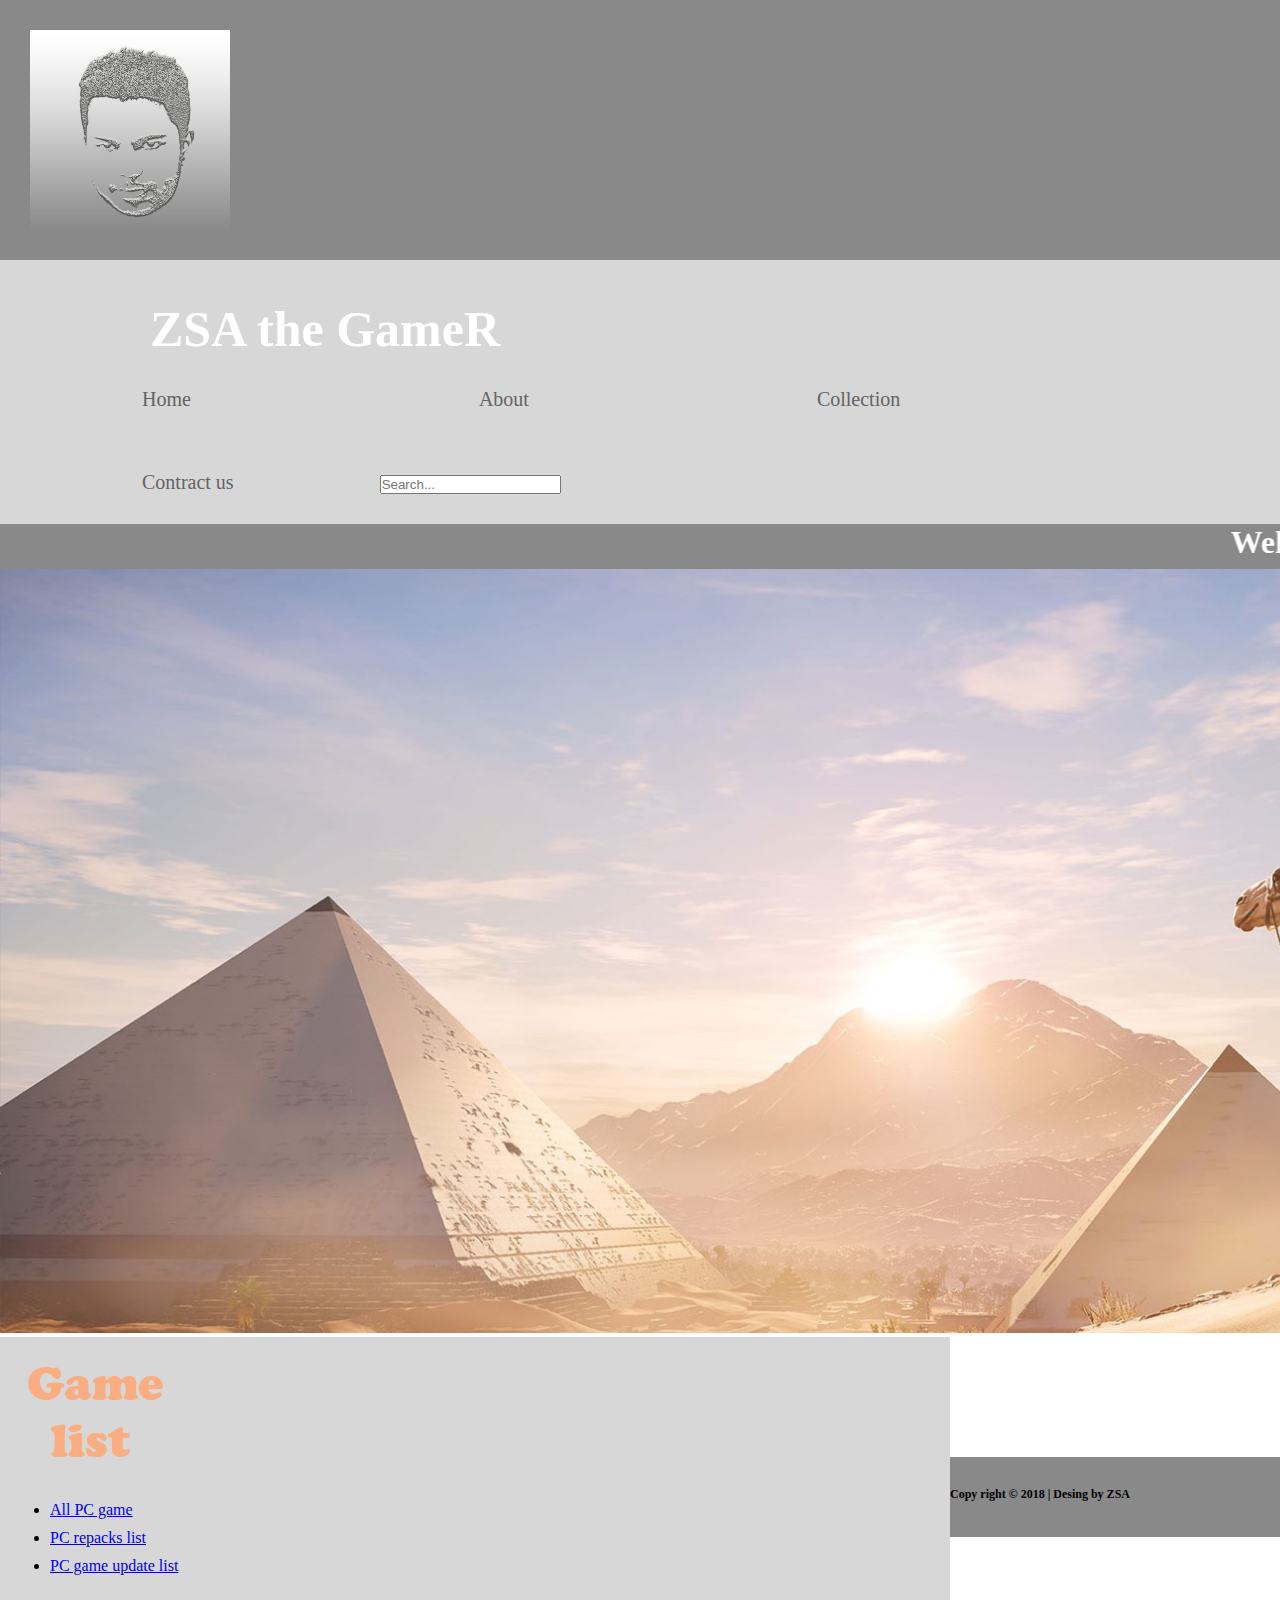
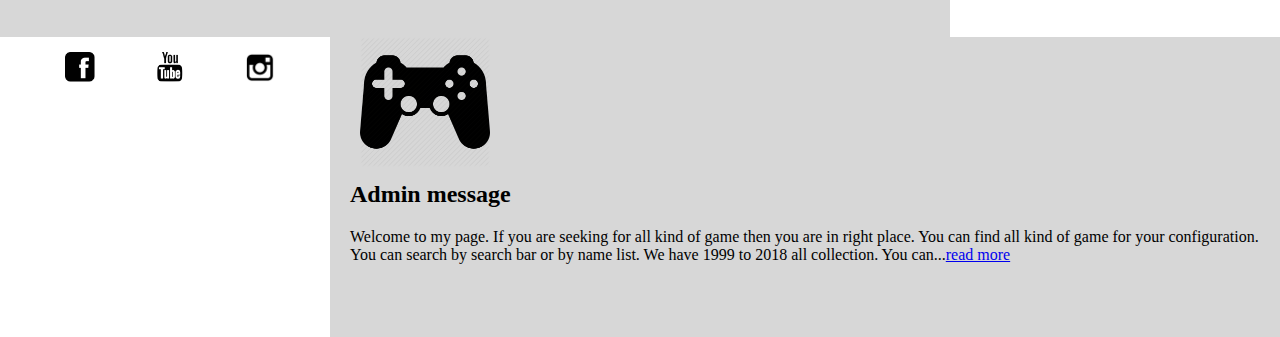
<file: index.html>
<!DOCTYPE html>
<html>
<head>
	<title>Zsa the GameR</title>
	<link rel="stylesheet" type="text/css" href="style.css">
</head>
<body>
	<div class="wrapper_area">
		<div id="header_area">
		<img src="Zsa-2.png">
		<h1>ZSA the GameR</h1>
		</div>
	<div class="menu">
		<ul>
			<li><a href="index.html">Home</a></li>
			<li><a href="ZSA2.html">About</a></li>
			<li><a href="http://172.16.50.5/SAM-FTP-2/PC%20Games/">Collection</a></li>
			<li><a href="https://www.facebook.com/messages/t/weRtheGAMEr">Contract us</a></li>
			<input type="text" name="" placeholder="Search...">
		</ul>
	</div>
	<div id="marquee">
		<h1>
			<marquee>Welcome to ZSA's gaming page</marquee>
		</h1>
	</div>
	<div id="cover">
		<img src="assassins-creed-origins2.jpg">
	</div>
	<div class="contant">
		<div class="cleft">
			<img src="Game.png">
			<li><a href="http://igg-games.com/">All PC game</a></li>
			<li><a href="https://www.skidrow-games.com/pc-repacks-list/">PC repacks list</a></li>
			<li><a href="https://www.skidrow-games.com/pc-game-updates-list/">PC game update list</a></li>
		</div>
		<div class="cright">
			<img src="joystick-512.png">
			<h2>Admin message</h2>
			<p>Welcome to my page. If you are seeking for all kind of game then you are in right place. You can find all kind of game for your configuration. You can search by search bar or by name list. We have 1999 to 2018 all collection. You can...<a href="ZSA2.html">read more</a></p>
		</div>
	</div>
	
</div>
<div class="footer">
	<a href="https://www.instagram.com"><img src="ins.png"></a>
    <a href="https://www.youtube.com/channel/UCkLXTKjwsZHZmpnhDBFsbbw"><img src="youtube.png"></a>
    <a href="https://www.facebook.com/weRtheGAMEr"><img src="facebook.png"></a>
    <h3>
		Copy right © 2018 | Desing by ZSA
	</h3>


</div>	
</body>
</html>
</file>
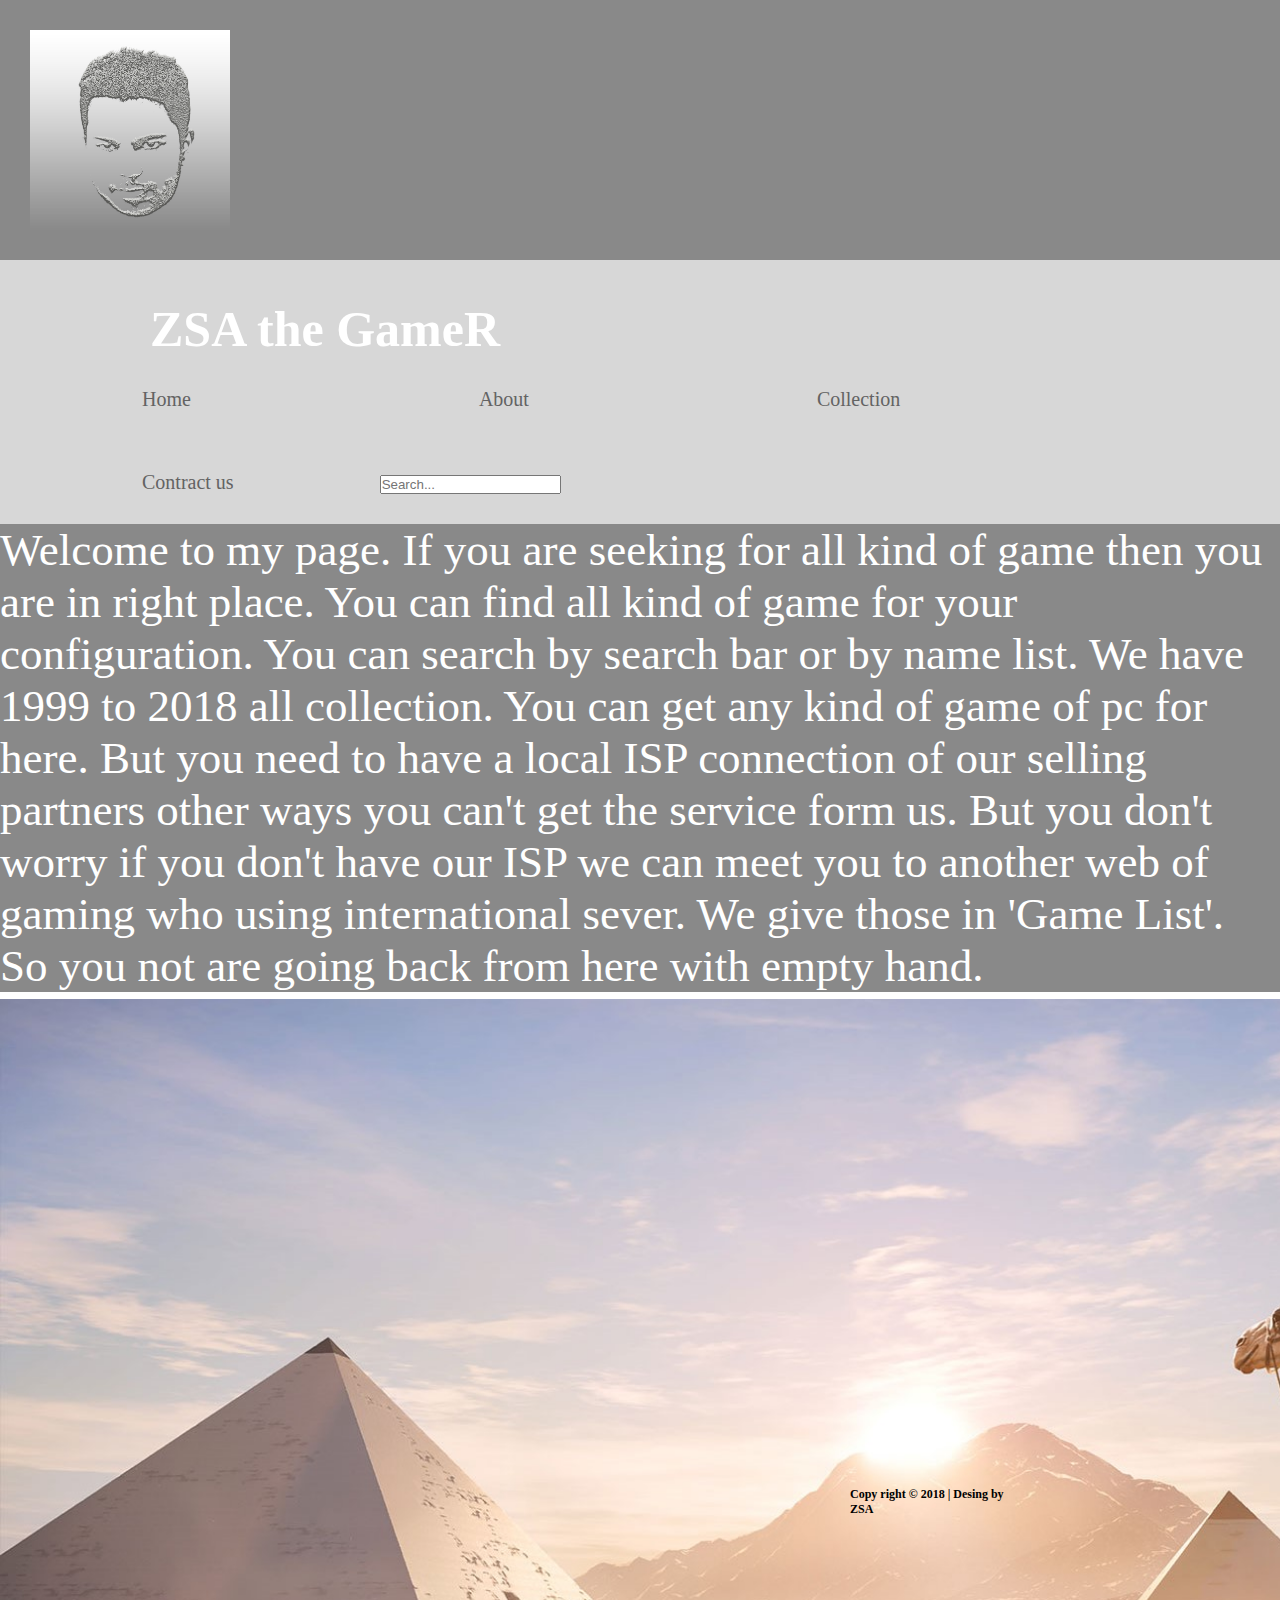
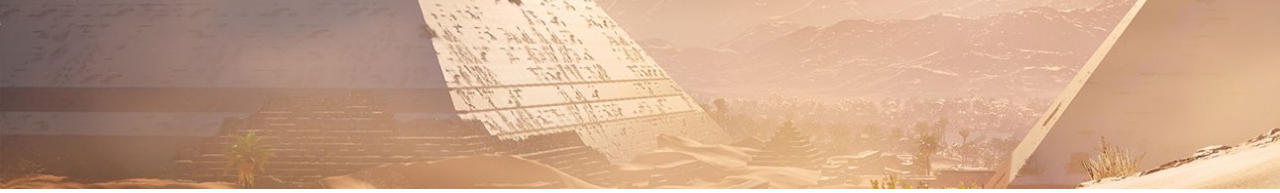
<file: ZSA2.html>
<!DOCTYPE html>
<html>
<head>
	<title>Zsa the GameR</title>
	<link rel="stylesheet" type="text/css" href="style.css">
</head>
<body>
	<div class="wrapper_area">
		<div id="header_area">
		<img src="Zsa-2.png">
		<h1>ZSA the GameR</h1>
		</div>
	<div class="menu">
		<ul>
			<li><a href="index.html">Home</a></li>
			<li><a href="">About</a></li>
			<li><a href="http://172.16.50.5/SAM-FTP-2/PC%20Games/">Collection</a></li>
			<li><a href="https://www.facebook.com/messages/t/weRtheGAMEr"> Contract us</a></li>
			<input type="text" name="" placeholder="Search...">
		</ul>
	</div>
	<div class="About">
		<p>Welcome to my page. If you are seeking for all kind of game then you are in right place. You can find all kind of game for your configuration. You can search by search bar or by name list. We have 1999 to 2018 all collection. You can get any kind of game of pc for here. But you need to have a local ISP connection of our selling partners other ways you can't get the service form us. But you don't worry if you don't have our ISP we can meet you to another web of gaming who using international sever. We give those in 'Game List'. So you not are going back from here with empty hand. </p>
		  	<img src="assassins-creed-origins2.jpg">
		
	</div>

</div>
<div class="footer">
	<a href="https://www.instagram.com"><img src="ins.png"></a>
    <a href="https://www.youtube.com/channel/UCkLXTKjwsZHZmpnhDBFsbbw"><img src="youtube.png"></a>
    <a href="https://www.facebook.com/weRtheGAMEr"><img src="facebook.png"></a>
    <h3>
		Copy right © 2018 | Desing by ZSA
	</h3>


</div>	
</body>
</html>
</file>
<file: style.css>
*{padding: 0; margin: auto;}
.wrapper_area{
	height: 1080px;
	background-color: white;
	width: auto;
}
#header_area{
	height: 200px;
	background-color: #898989;
	padding: 30px;
}
#header_area img{
	height: 200px;
	width: 200px;
	float: left;
}
#header_area h1{
	float: right;
	margin-right: 750px;
	margin-top: 70px;
	font-size: 50px;
	color: white;
}
.menu{
	background-color: #D7D7D7;
}
.menu ul li{
	position: relative;
	display: inline-block;
	padding: 30px 142px;
}
.menu ul li a{
	text-decoration: none;
	color: #636363;
	font-size: 20px;
}
.menu ul li:hover{
	background-color: white;	
}
.menu ul input{
   position: relative;
 }
 #marquee h1{
 	background-color: #898989;
 	color: white;
 }
 .cleft{
 	float: left;
 	height: 300px;
 	width: 950px; 
 	background-color: #D7D7D7;
 }
 .cleft img{
 	height: 150px;
 	width: 150px;
 	margin-left: 20px;
 }
 .cright{
 	float: right;
 	height: 300px;
 	width: 950px;
    background-color: #D7D7D7;
 }
 .cright img{
    height: 130px;
    width: 130px;
    margin-left: 30px;
 }
 .cleft li{
 	margin-left: 50px;
 	margin-top: 10px;
 }
 .cleft h2{
 	margin-left: 50px;
 }
 .cright p{
 	margin-top: 20px;
 	margin-left: 20px;
 }
 .cright h2{
 	margin-top: 10px;
 	margin-left: 20px;
 }
 #cover img{
 	width: 1904px;
 }
 #footer{
 	height: 300px;
 	width: auto;
 	background-color: #D7D7D7;
 	margin-top: 50000px;
 }
 .footer{
 	height: 80px;
 	background-color: #898989;
 	margin-top: 377px;
 }
 .footer h3{
    font-size: 12px;
    margin-left: 820px;
    padding: 30px;
 } 
 .footer img{
 	height: 30px;
 	width: 30px;
 	float: right;
 	margin-right: 50px;
 	margin-bottom: 100px;
 	padding: 5px;
 	margin-top: 10px;
 }
 .About p{
 	font-size: 45px;
 	background-color: #898989;
 	color: white; 
 }
 .About img{
 	margin-top: 7px;
 	width: 1904px; 
 	height: 790px;
 }	
 #footer2{
 	height: 300px;
 	width: auto;
 	background-color: #D7D7D7;
 	margin-top: 60000px;
 }
 .footer2{
 	height: 80px;
 	background-color: #898989;
 	margin-top: 377px;
 }
 .footer2 h3{
    font-size: 12px;
    margin-left: 820px;
    padding: 30px;
 } 
 .footer2 img{
 	height: 30px;
 	width: 30px;
 	float: right;
 	margin-right: 50px;
 	margin-bottom: 100px;
 	padding: 5px;
 	margin-top: 10px;
 }
 .read_more p{
 	font-size: 45px;
 	background-color: #898989;
 	color: white; 
 }
 .read_more img{
 	margin-top: 7px;
 	width: 1904px; 
 	height: 790px;
 }
</file>
